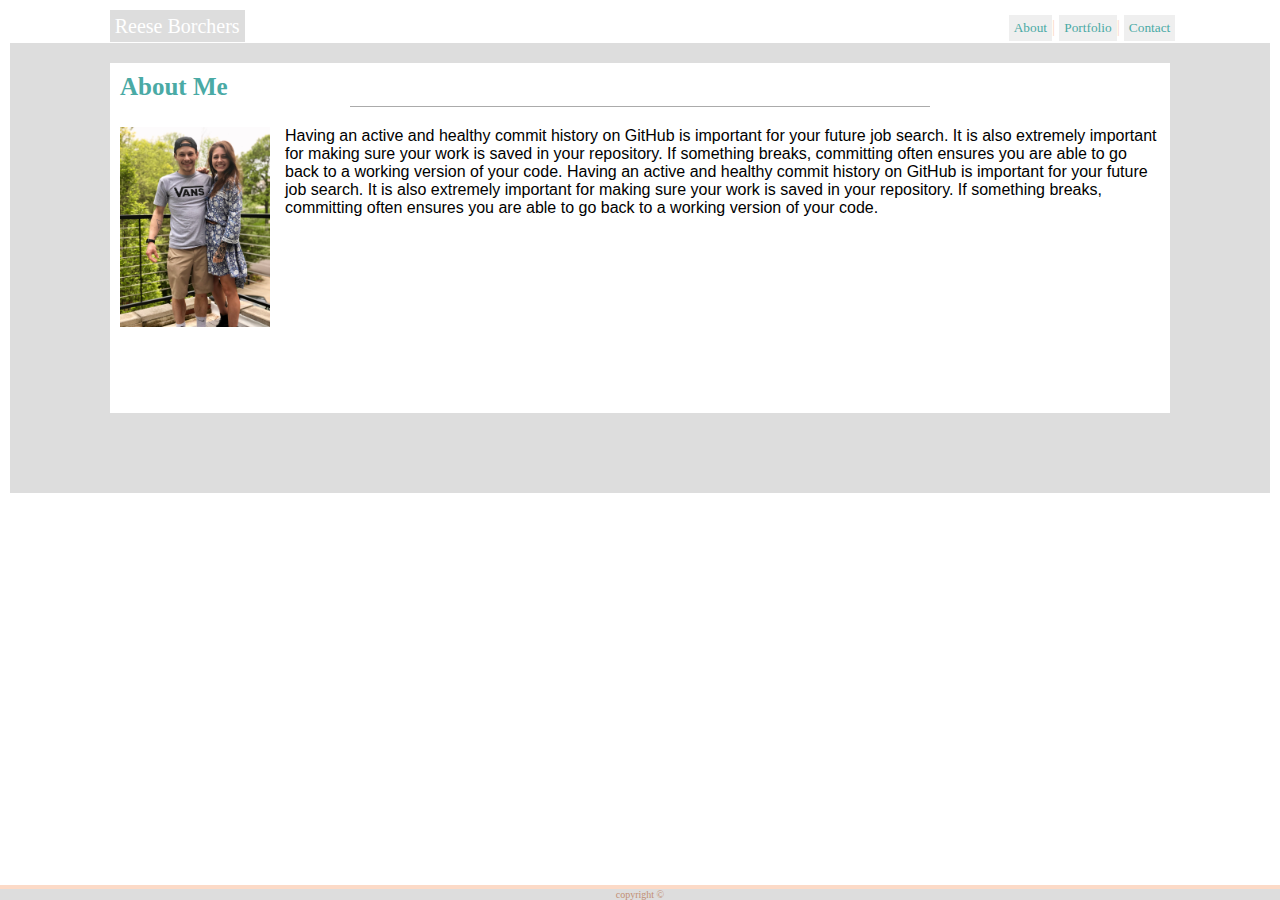
<file: index.html>
<!DOCTYPE html>
<html>

    <title> Reese Borchers Portfolio</title>
   
        <head>
            
            <meta charset="UTF-8" />
        <link rel="stylesheet" type="text/css" href="assets/style.css">
        </head>
        <body>
        <div>
            <span id="name">Reese Borchers</span>
            <span id="buttons">
                <button id="about" onclick="window.location.href='index.html'; ">About</button>|
                <button id="portfolio" onclick="window.location.href='portfolio.html'; ">Portfolio</button>|
                <button id="contact" onclick="window.location.href='contact.html'; ">Contact</button>
            </span>
            
        </div>
        
        
        
    



      
            

            <div id="full">

                <h1>About Me</h1>
                <hr>
                <aside>
                <image src="ashandi.jpeg" alt="heart" 
                width="150px" height="200px"/>
                </aside>
                <main>
                Having an active and healthy commit history on GitHub is important 
                for your future job search. It is also extremely important for making 
                sure your work is saved in your repository. If something breaks, 
                committing often ensures you are able to go back to a working version of your code.
                Having an active and healthy commit history on GitHub is important 
                for your future job search. It is also extremely important for making 
                sure your work is saved in your repository. If something breaks, 
                committing often ensures you are able to go back to a working version of your code.
                </main>
            </div>



</body>

<footer>copyright &copy;</footer>

</html>
</file>
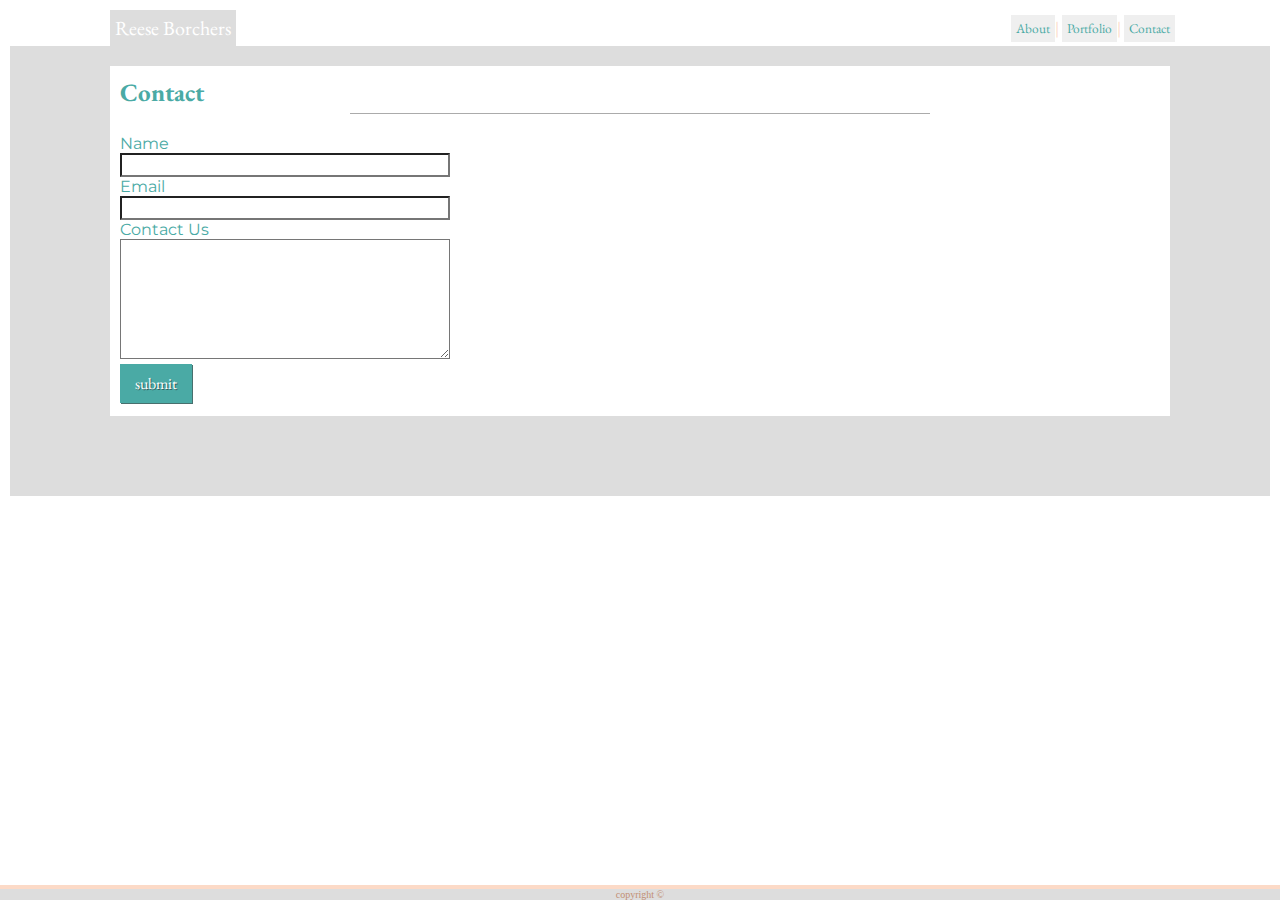
<file: contact.html>
<html>


    
    <title> Reese Borchers Portfolio</title>
   
        <head>
            
            <meta charset="UTF-8" />
        <link rel="stylesheet" type="text/css" href="assets/style.css">
        <link href="https://fonts.googleapis.com/css?family=EB+Garamond|Montserrat&display=swap" rel="stylesheet">
        </head>
        <body>
        <div>
            <span id="name">Reese Borchers</span>
            
            <span id="buttons">
                <button id="about" onclick="window.location.href='index.html'; ">About</button>|
                <button id="portfolio" onclick="window.location.href='portfolio.html'; ">Portfolio</button>|
                <button id="contact" onclick="window.location.href='contact.html'; ">Contact</button>
            </span>
            
        </div>


            
            <div id="full">

                <h1>Contact</h1>
                <hr>

                <body id="body2">

                        <form action="mailto:reeseborchermsu@gmail.com" method="POST">
                        Name <br>
                        <input class="name" type="text" name="name">
                        <br>
                        Email <br>
                        <input class="email" type="email" name="_replyto">
                        <br>
                        Contact Us <br>
                        <textarea class="comment" type="text" name="comment"></textarea>
                        <br>
                        <input id="submit" type="submit" value="submit">
                    </form>

                    </body>
                </body>

            </div>


         <!--"https://formspree.io/reeseborchermsu@gmail.com"-->

    <footer>copyright &copy;</footer>
</file>
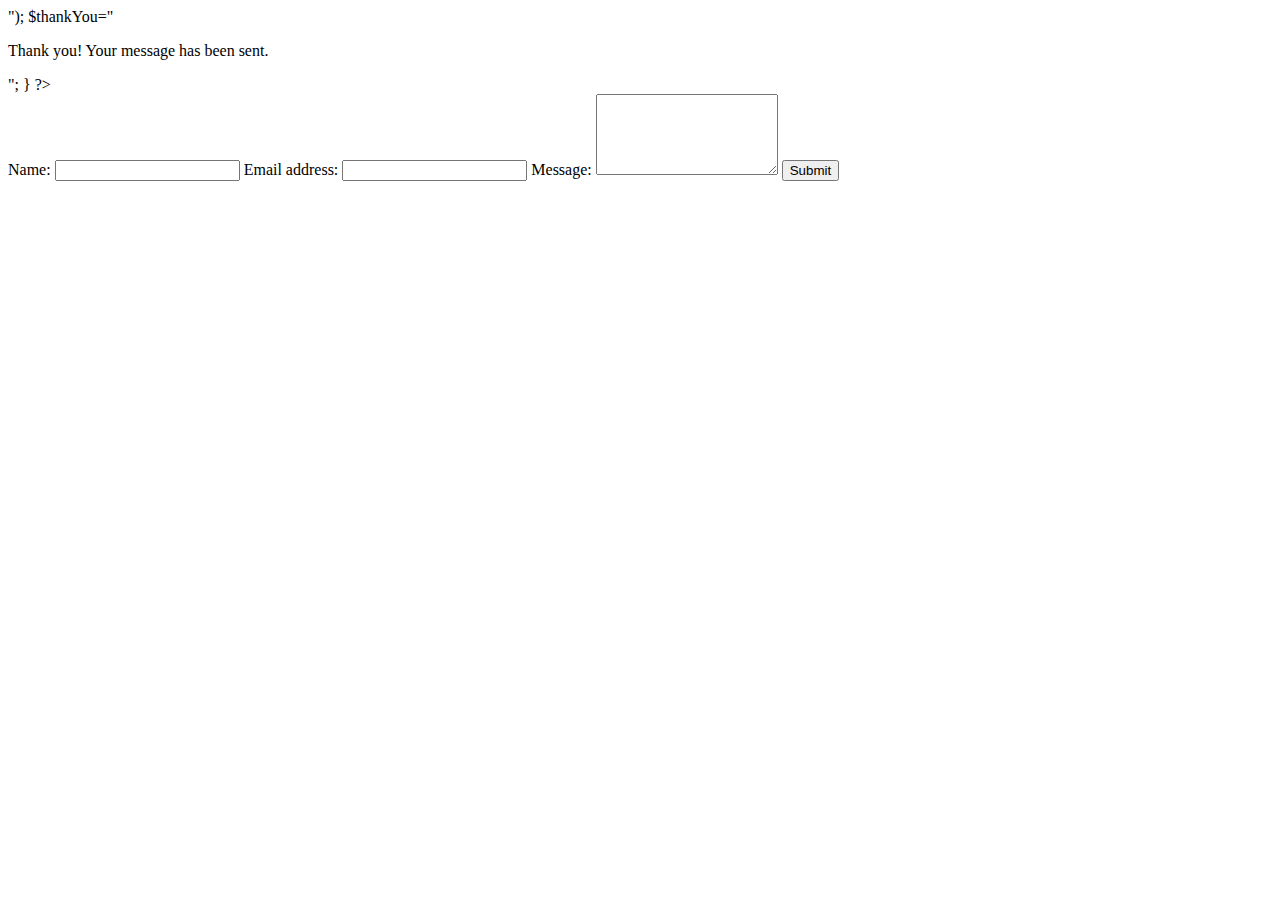
<file: emailboxtest.html>
<?php

if($_POST["submit"]) {
    $recipient="your@email.address";
    $subject="Form to email message";
    $sender=$_POST["sender"];
    $senderEmail=$_POST["senderEmail"];
    $message=$_POST["message"];

    $mailBody="Name: $sender\nEmail: $senderEmail\n\n$message";

    mail($recipient, $subject, $mailBody, "From: $sender <$senderEmail>");

    $thankYou="<p>Thank you! Your message has been sent.</p>";
}

?><!DOCTYPE html>

<html>
<head>
    <meta charset="utf-8">
    <title>Contact form to email</title>
</head>

<body>

    <?=$thankYou ?>

    <form method="post" action="contact.php">
        <label>Name:</label>
        <input name="sender">

        <label>Email address:</label>
        <input name="senderEmail">

        <label>Message:</label>
        <textarea rows="5" cols="20" name="message"></textarea>

        <input type="submit" name="submit">
    </form>

</body>

</html>
</file>
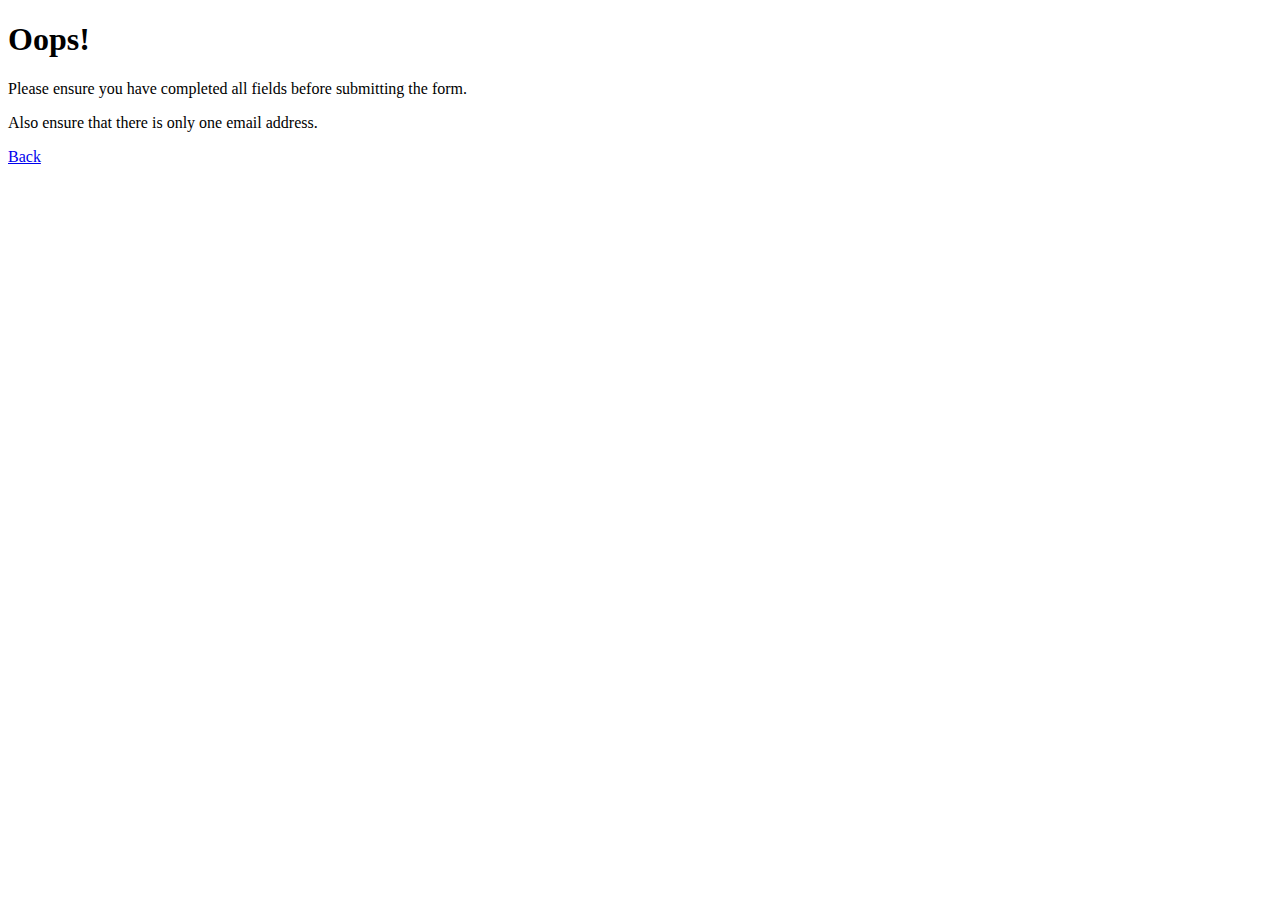
<file: feedback_form/error_message.html>
<!DOCTYPE html>
<title>Error</title>	

<h1>Oops!</h1>
<p>Please ensure you have completed all fields before submitting the form. </p>
<p>Also ensure that there is only one email address.</p>
<p><a href="JavaScript:history.go(-1);">Back</a></p>
</file>
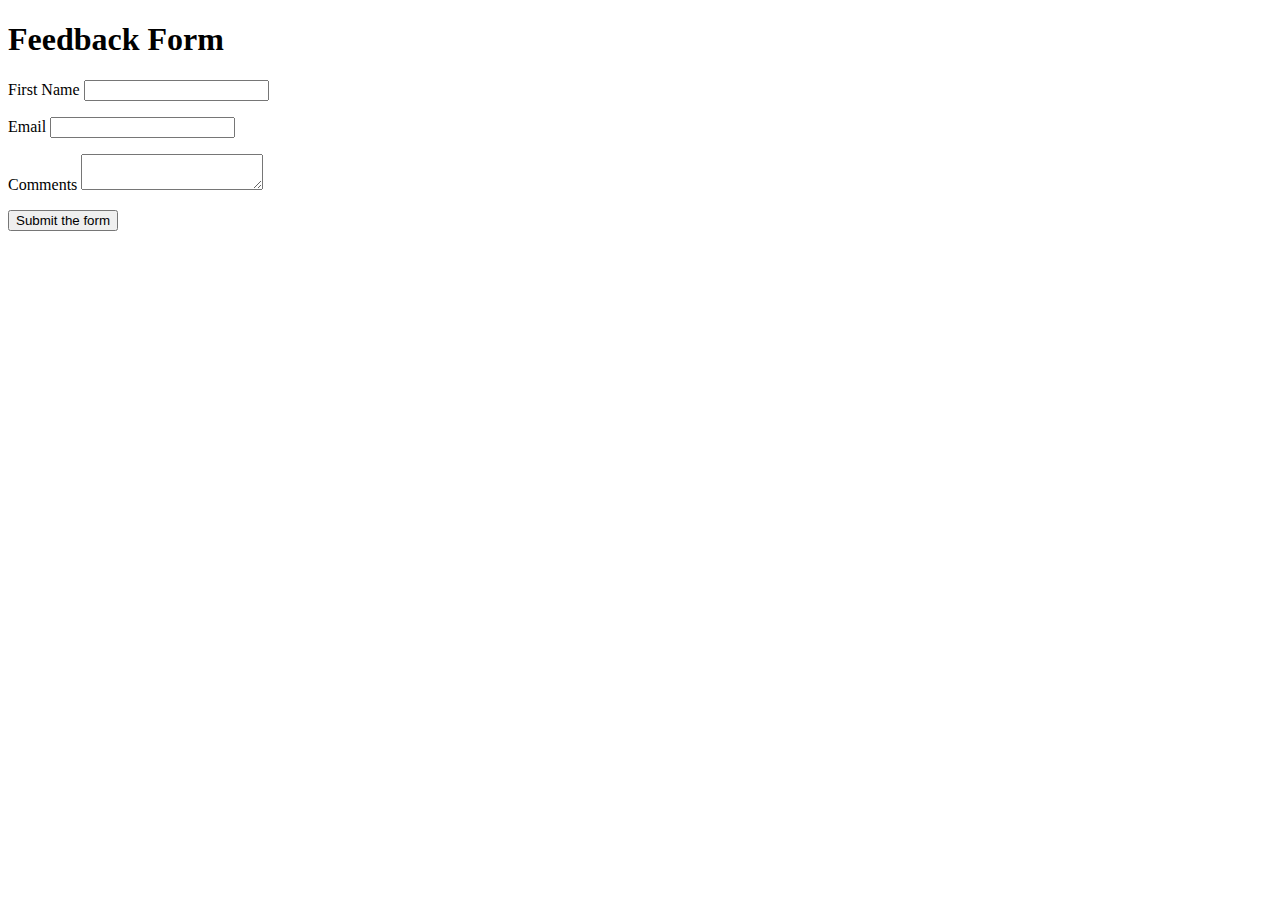
<file: feedback_form/feedback_form.html>
<!DOCTYPE html>
<title>Feedback Form</title>	

<h1>Feedback Form</h1>

<form method="post" action="send_mail.php">
<p>
<label>First Name
<input type="text" name="first_name" required>
</label> 
</p>
<p>
<label>Email 
<input type="email" name="email_address">
</label>
</p>
<p>
<label>Comments
<textarea name="comments" maxlength="500"></textarea>
</label>
</p>
<p><button>Submit the form</button></p>
</form>
</file>
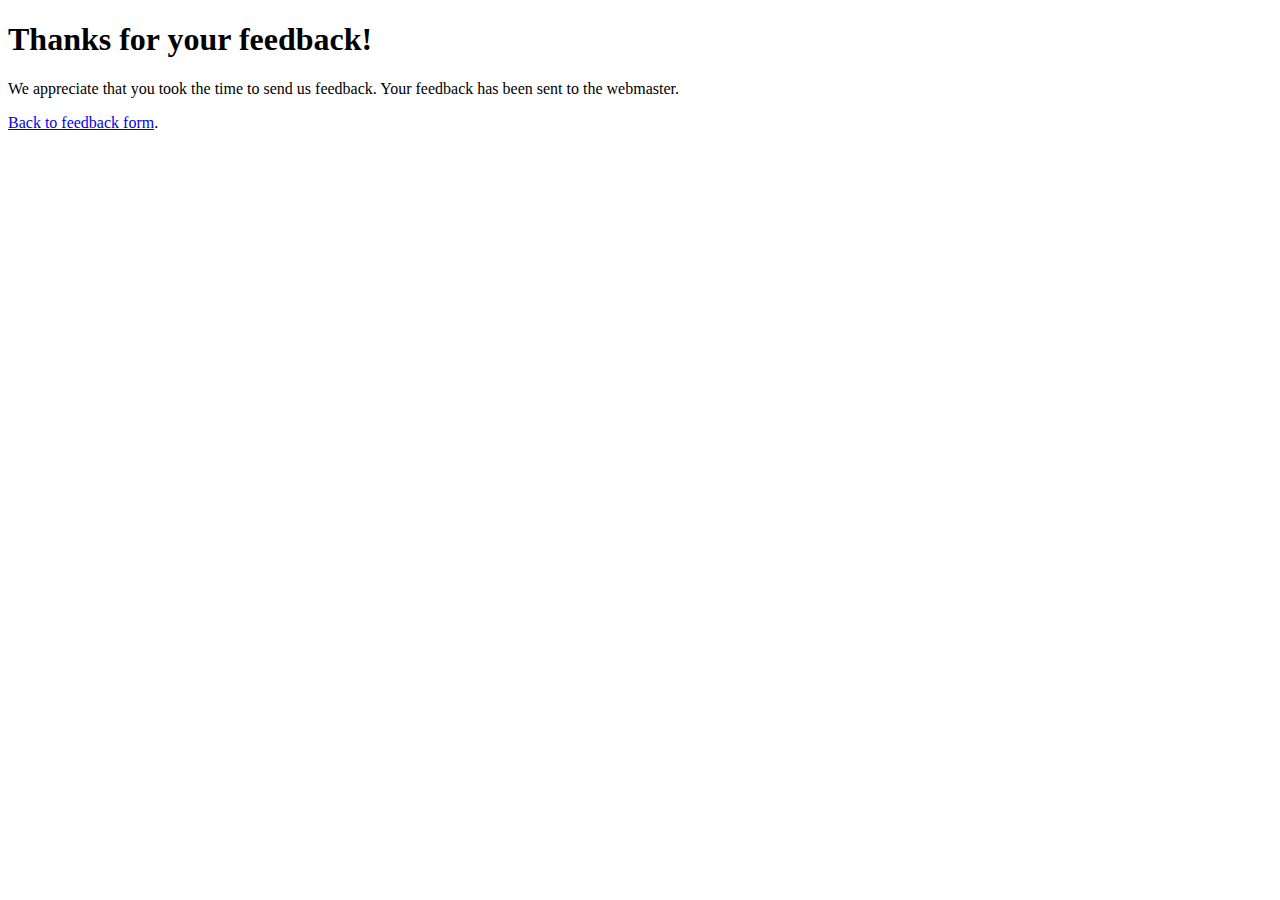
<file: feedback_form/thank_you.html>
<!DOCTYPE html>
<title>Thank You</title>	

<h1>Thanks for your feedback!</h1>
<p>We appreciate that you took the time to send us feedback. Your feedback has been sent to the webmaster.</p>
<p><a href="feedback_form.html">Back to feedback form</a>.</p>
</file>
<file: assets/style.css>
head {
    background-color:#7DFFF8;
    width: 100%;
    height: 100%;
   
}
button{ 
    padding: 5px;
    border: none;
    font-family: 'EB Garamond', serif;
}
#about, #portfolio, #contact{
    color: #4aaaa5;
    font-family: 'EB Garamond', serif;
}
#about:hover, #portfolio:hover, #contact:hover{
    color: #FCDAC7;
}
hr {
    width: 580px;
    align: left;
    height: 20px;
    border-width: 1px 0px 0px 0px ;
    border-color:  #ffffff;
    display: block;
    unicode-bidi: isolate;
    margin-block-start: 0em;
    margin-block-end: 0em;
    margin-inline-start: auto;
    margin-inline-end: auto;
    overflow: hidden;
    }
  
}
body {
    padding-top: 12px;
    font-family: 'EB Garamond', serif;
    
    
}
div {
    padding: 6.7px;
}
#buttons {
    float:right;
    margin-right: 90px;
    font: 10px;
    color: #FCDAC7;
    font: bold;
    font-family: 'EB Garamond', serif;
    
    
}
#buttons:hover{
    color: #4aaaa5;
}

#name {
    background-color: #dddddd;
    color: #ffffff;
    padding: 5px;
    text-align: center;
    margin-left: 95px;
    font-size: 20px;
    font-family: 'EB Garamond', serif;
 }

h1 {
    color:#4aaaa5;
    margin-top: 0px;
    margin-bottom: 5px;
    font-size: 25px;
    font-family: 'EB Garamond', serif;


}
form{
    color: #4aaaa5;
    font-family: 'Montserrat', sans-serif;
 
}
#full {
    box-sizing: border-box;
    background-color: #ffffff;
    height: 450px;
    clear: both;
    overflow: auto;
    padding: 10px;
    border: solid;
    border-color: #dddddd;
    border-width: 20px 100px 80px 100px;
    margin: -1px 2px 0px 2px;
    
}


aside {
    width: 165px;
    height: 200px;
    float: left;

}
main { 
      height: 200px;
      font-family: 'Montserrat', sans-serif;
      
   
  }

footer{
    position: fixed;
    bottom:0;
    left:0;
    width: 100%;
    background-color: #dddddd;
    background-size: 10px;
    text-align: center;
    font-size: 10px;
    border: solid;
    border-width: 4px 0px 0px 0px;
    border-color: #FCDAC7;
    color: rgb(194, 143, 115);
}
.name {
    width: 330px;
    height: 12px;
    padding: 10px;
    background-color: #ffffff;
    font: 10px;
    color: #4aaaa5;
    font-family: 'EB Garamond', serif;
}
.email {
    width: 330px;
    height: 12px;
    padding: 10px;
    background-color: #ffffff;
    font: 10px;
    color: #4aaaa5;
    font-family: 'EB Garamond', serif;
}
.comment {
    width: 330px;
    height: 120px;
    padding: 10px;
    background-color: #ffffff;
    font: 16px;
    color: #4aaaa5;
    font-family: 'EB Garamond', serif;
    text-align: left;
}

#submit {
    background-color: #4aaaa5; /* Green */
    border: none; 
    color:#ffffff;
    padding: 9px 15px;
    margin-top: 5px;
    text-align: center;
    text-shadow: 0.7px 0.7px #31615e; 
    display: inline-block;
    font-size: 16px;
    box-shadow: 1px 1px #486f6d;
    font-family: 'EB Garamond', serif;

  }

#submit:hover:{
    background-color: #ffffff;
}
  
#test {
    width: 130px;
    height: 130px;
}
#projects {
    background-color: #FCDAC7;
}
#games{
    background-color: #FCDAC7;

}
#website{
    background-color: #FCDAC7;
}
</file>
